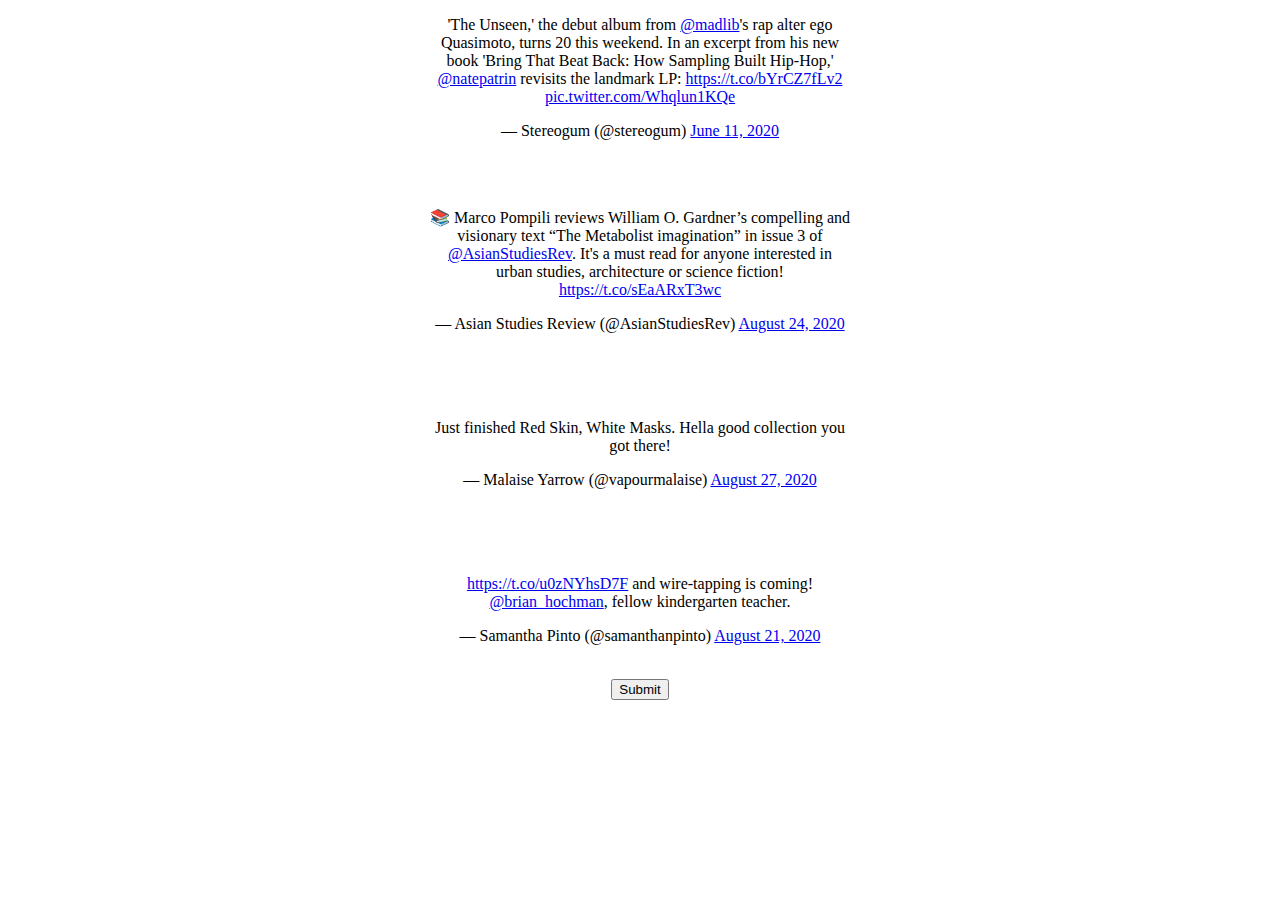
<file: index.html>
<!DOCTYPE html>
<html lang="en">
    <style>
        .content {
        text-align: center;      
        }
        .tweet{
            max-width: 500px;
            margin: auto;        }
        </style>
<head>
    <meta charset="UTF-8">
    <meta name="viewport" content="width=device-width, initial-scale=1.0">
    <title>Document</title>
</head>
<body class="content">
    <div class="tweet">
        <blockquote class="twitter-tweet"><p lang="en" dir="ltr">&#39;The Unseen,&#39; the debut album from <a href="https://twitter.com/madlib?ref_src=twsrc%5Etfw">@madlib</a>&#39;s rap alter ego Quasimoto, turns 20 this weekend. In an excerpt from his new book &#39;Bring That Beat Back: How Sampling Built Hip-Hop,&#39; <a href="https://twitter.com/natepatrin?ref_src=twsrc%5Etfw">@natepatrin</a> revisits the landmark LP: <a href="https://t.co/bYrCZ7fLv2">https://t.co/bYrCZ7fLv2</a> <a href="https://t.co/Whqlun1KQe">pic.twitter.com/Whqlun1KQe</a></p>&mdash; Stereogum (@stereogum) <a href="https://twitter.com/stereogum/status/1271101162268299265?ref_src=twsrc%5Etfw">June 11, 2020</a></blockquote> <script async src="https://platform.twitter.com/widgets.js" charset="utf-8"></script>
        
        <br>
        <br>

    </div>
    <div class="tweet">
        <blockquote class="twitter-tweet"><p lang="en" dir="ltr">📚 Marco Pompili reviews William O. Gardner’s compelling and visionary text “The Metabolist imagination” in issue 3 of <a href="https://twitter.com/AsianStudiesRev?ref_src=twsrc%5Etfw">@AsianStudiesRev</a>. It&#39;s a must read for anyone interested in urban studies, architecture or science fiction! <a href="https://t.co/sEaARxT3wc">https://t.co/sEaARxT3wc</a></p>&mdash; Asian Studies Review (@AsianStudiesRev) <a href="https://twitter.com/AsianStudiesRev/status/1298032341026103296?ref_src=twsrc%5Etfw">August 24, 2020</a></blockquote> <script async src="https://platform.twitter.com/widgets.js" charset="utf-8"></script>
        
    </div>
    <br>
    <br><br>
    <div class="tweet">
        <blockquote class="twitter-tweet"><p lang="en" dir="ltr">Just finished Red Skin, White Masks. Hella good collection you got there!</p>&mdash; Malaise Yarrow (@vapourmalaise) <a href="https://twitter.com/vapourmalaise/status/1298894391763861504?ref_src=twsrc%5Etfw">August 27, 2020</a></blockquote> <script async src="https://platform.twitter.com/widgets.js" charset="utf-8"></script>
    </div>
    <br>
    <br><br>
    <div class="tweet">
        <blockquote class="twitter-tweet"><p lang="en" dir="ltr"><a href="https://t.co/u0zNYhsD7F">https://t.co/u0zNYhsD7F</a> and wire-tapping is coming! <a href="https://twitter.com/brian_hochman?ref_src=twsrc%5Etfw">@brian_hochman</a>, fellow kindergarten teacher.</p>&mdash; Samantha Pinto (@samanthanpinto) <a href="https://twitter.com/samanthanpinto/status/1296867734140198913?ref_src=twsrc%5Etfw">August 21, 2020</a></blockquote> <script async src="https://platform.twitter.com/widgets.js" charset="utf-8"></script>
    </div>
    <br>
    <button class="content">Submit</button>
</body>
</html>
</file>
